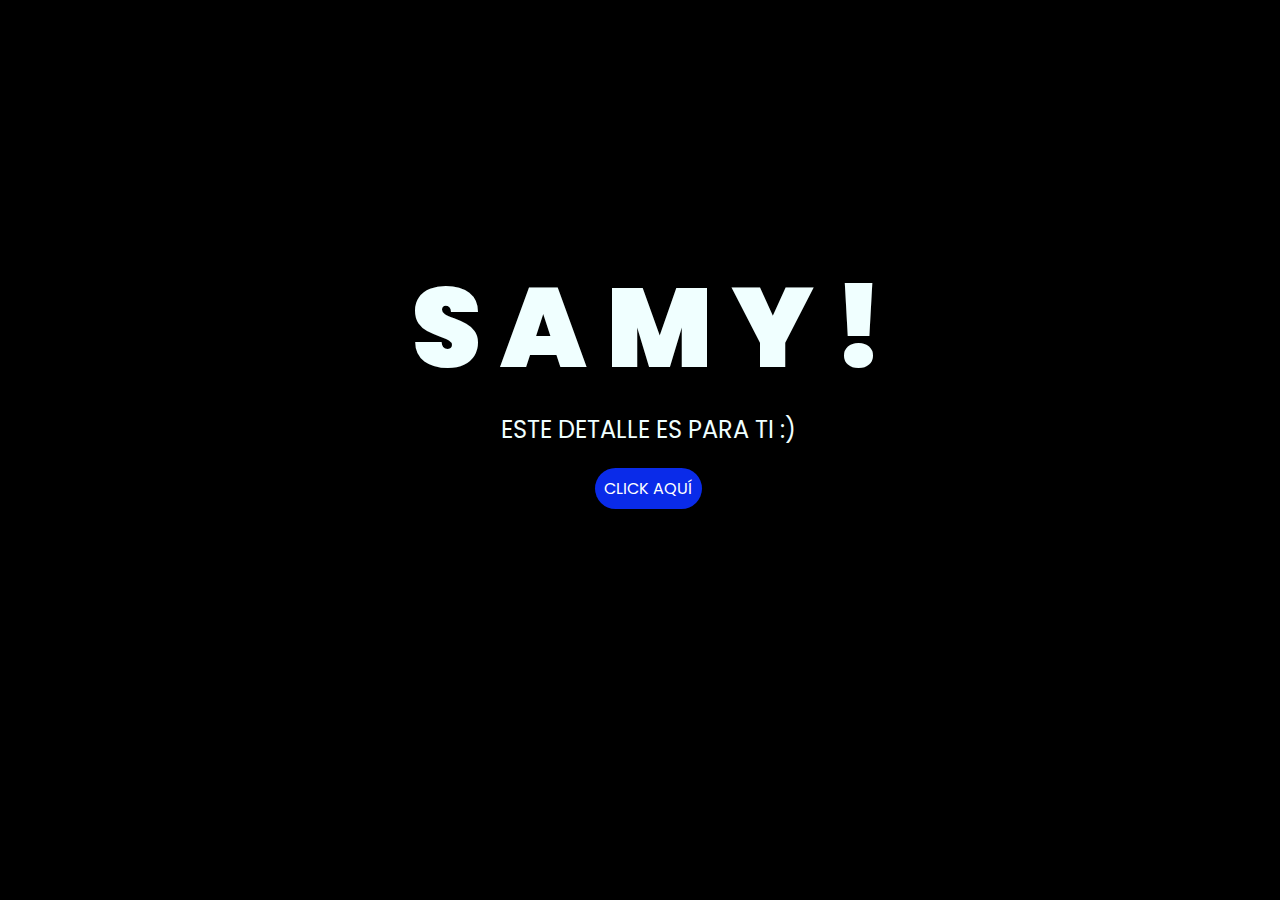
<file: index.html>
<!DOCTYPE html>
<html lang="es">

<head>
    <meta charset="UTF-8">
    <meta http-equiv="X-UA-Compatible" content="IE=edge">
    <meta name="viewport" content="width=device-width, initial-scale=1.0">
    <link rel="stylesheet" href="css/style.css">
    <link rel="icon" href="img/flowers.png" type="image/x-icon">
    <title>Flowers</title>
</head>

<body>
    <div class="greetings">
        <span>S</span>
        <span>A</span>
        <span>M</span>
        <span>Y</span>
        <span>!</span>
    </div>
    <div class="description">
        <span>ESTE DETALLE ES PARA TI :)</span>
    </div>
    <div class="button">
        <button class="botones">
            <a href="flower.html" style="color: #fff;">CLICK AQUÍ</a>
        </button>
    </div>

</body>

</html>
</file>
<file: css/style.css>
@import url('https://fonts.googleapis.com/css2?family=Poppins:ital,wght@0,500;1,900&display=swap');
*{
    font-family: 'Poppins',cursive;
}
body{
    color: azure;
    width: 100%;
    height: 82vh;
    display: flex;
    flex-direction: column;
    align-items: center;
    justify-content: center;
    background-color: black;
    /* padding-top: -30; */
}

.botones{
    padding: 9px;
    border-radius: 80px;
    background-color: transparent;
    border: none;
}

.botones a{
    background-color: #0a2be9;
    padding: 9px;
    border-radius: 80px;
    -webkit-border-radius: 80px;
    -moz-border-radius: 80px;
    -ms-border-radius: 80px;
    -o-border-radius: 80px;

}

.botones a:focus{
    background-color: rgb(50, 194, 194);
}

.greetings{
    font-size: 7rem;
    font-weight: 900;
}
.greetings > span{
    animation: glow 2.5s ease-in-out infinite;
}
@keyframes glow{
    0%, 100%{
        color: #fff;
        text-shadow: 0 0 12px #39c6d6, 0 0 50px #39c6d6, 0 0 100px #39c6d6;
    }
    10%, 90%{
        color: #111;
        text-shadow: none;
    }
}
.greetings > span:nth-child(2){
    animation-delay: .2s ;
}
.greetings > span:nth-child(3){
    animation-delay: .4s ;
}
.greetings > span:nth-child(4){
    animation-delay: .6s;
}
.greetings > span:nth-child(5){
    animation-delay: .8s;
}
.greetings > span:nth-child(6){
    animation-delay: 1s;
}

.description{
    font-size: 1.5rem;
    margin-bottom: 20px;
}

.button a{
    text-decoration: none;
    font-size: 1rem;
    color: #111;
}

@media screen and (max-width:574px){
    .greetings{
        display: block;
        font-size: 4rem;
        font-weight: 800;
        text-align: center;
    }
    .description{
        font-size: 2rem;
    }
    
    .button a{
        font-size: 1rem;
    }
}
</file>
